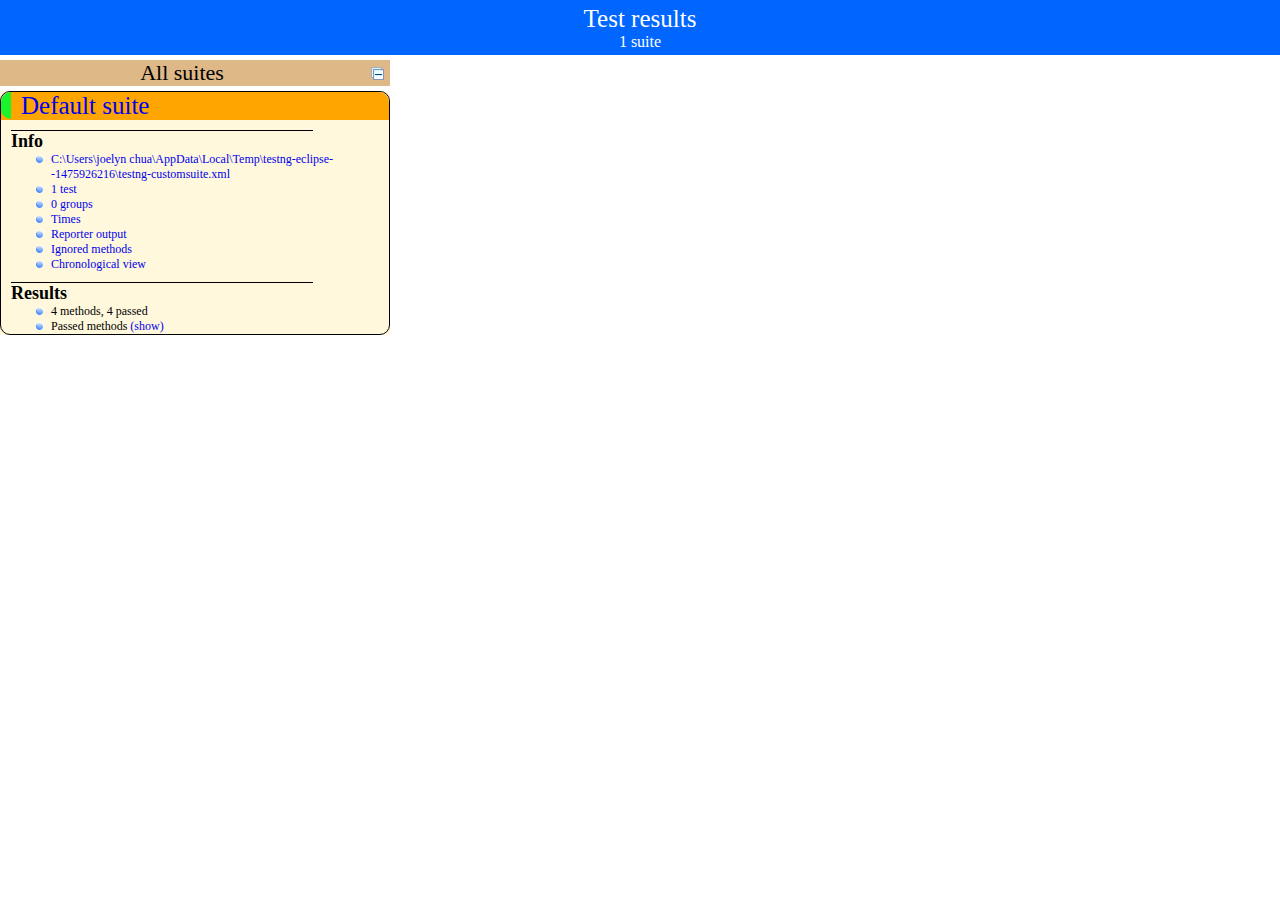
<file: DVOPSAssignment/test-output/index.html>
<!DOCTYPE html>

<html>
  <head>
  <meta charset='utf-8'>
  <title>TestNG reports</title>

    <link type="text/css" href="testng-reports.css" rel="stylesheet" />
    <script type="text/javascript" src="jquery-1.7.1.min.js"></script>
    <script type="text/javascript" src="testng-reports.js"></script>
    <script type="text/javascript" src="https://www.google.com/jsapi"></script>
    <script type='text/javascript'>
      google.load('visualization', '1', {packages:['table']});
      google.setOnLoadCallback(drawTable);
      var suiteTableInitFunctions = new Array();
      var suiteTableData = new Array();
    </script>
    <!--
      <script type="text/javascript" src="jquery-ui/js/jquery-ui-1.8.16.custom.min.js"></script>
     -->
  </head>

  <body>
    <div class="top-banner-root">
      <span class="top-banner-title-font">Test results</span>
      <br/>
      <span class="top-banner-font-1">1 suite</span>
    </div> <!-- top-banner-root -->
    <div class="navigator-root">
      <div class="navigator-suite-header">
        <span>All suites</span>
        <a href="#" title="Collapse/expand all the suites" class="collapse-all-link">
          <img src="collapseall.gif" class="collapse-all-icon">
          </img> <!-- collapse-all-icon -->
        </a> <!-- collapse-all-link -->
      </div> <!-- navigator-suite-header -->
      <div class="suite">
        <div class="rounded-window">
          <div class="suite-header light-rounded-window-top">
            <a href="#" panel-name="suite-Default_suite" class="navigator-link">
              <span class="suite-name border-passed">Default suite</span>
            </a> <!-- navigator-link -->
          </div> <!-- suite-header light-rounded-window-top -->
          <div class="navigator-suite-content">
            <div class="suite-section-title">
              <span>Info</span>
            </div> <!-- suite-section-title -->
            <div class="suite-section-content">
              <ul>
                <li>
                  <a href="#" panel-name="test-xml-Default_suite" class="navigator-link ">
                    <span>C:\Users\joelyn chua\AppData\Local\Temp\testng-eclipse--1475926216\testng-customsuite.xml</span>
                  </a> <!-- navigator-link  -->
                </li>
                <li>
                  <a href="#" panel-name="testlist-Default_suite" class="navigator-link ">
                    <span class="test-stats">1 test</span>
                  </a> <!-- navigator-link  -->
                </li>
                <li>
                  <a href="#" panel-name="group-Default_suite" class="navigator-link ">
                    <span>0 groups</span>
                  </a> <!-- navigator-link  -->
                </li>
                <li>
                  <a href="#" panel-name="times-Default_suite" class="navigator-link ">
                    <span>Times</span>
                  </a> <!-- navigator-link  -->
                </li>
                <li>
                  <a href="#" panel-name="reporter-Default_suite" class="navigator-link ">
                    <span>Reporter output</span>
                  </a> <!-- navigator-link  -->
                </li>
                <li>
                  <a href="#" panel-name="ignored-methods-Default_suite" class="navigator-link ">
                    <span>Ignored methods</span>
                  </a> <!-- navigator-link  -->
                </li>
                <li>
                  <a href="#" panel-name="chronological-Default_suite" class="navigator-link ">
                    <span>Chronological view</span>
                  </a> <!-- navigator-link  -->
                </li>
              </ul>
            </div> <!-- suite-section-content -->
            <div class="result-section">
              <div class="suite-section-title">
                <span>Results</span>
              </div> <!-- suite-section-title -->
              <div class="suite-section-content">
                <ul>
                  <li>
                    <span class="method-stats">4 methods,   4 passed</span>
                  </li>
                  <li>
                    <span class="method-list-title passed">Passed methods</span>
                    <span class="show-or-hide-methods passed">
                      <a href="#" panel-name="suite-Default_suite" class="hide-methods passed suite-Default_suite"> (hide)</a> <!-- hide-methods passed suite-Default_suite -->
                      <a href="#" panel-name="suite-Default_suite" class="show-methods passed suite-Default_suite"> (show)</a> <!-- show-methods passed suite-Default_suite -->
                    </span>
                    <div class="method-list-content passed suite-Default_suite">
                      <span>
                        <img src="passed.png" width="3%"/>
                        <a href="#" panel-name="suite-Default_suite" title="com.sddevops.DVOPSAssignment.NewTestListing" class="method navigator-link" hash-for-method="checkLogin">checkLogin</a> <!-- method navigator-link -->
                      </span>
                      <br/>
                      <span>
                        <img src="passed.png" width="3%"/>
                        <a href="#" panel-name="suite-Default_suite" title="com.sddevops.DVOPSAssignment.NewTestListing" class="method navigator-link" hash-for-method="createListing">createListing</a> <!-- method navigator-link -->
                      </span>
                      <br/>
                      <span>
                        <img src="passed.png" width="3%"/>
                        <a href="#" panel-name="suite-Default_suite" title="com.sddevops.DVOPSAssignment.NewTestListing" class="method navigator-link" hash-for-method="details">details</a> <!-- method navigator-link -->
                      </span>
                      <br/>
                      <span>
                        <img src="passed.png" width="3%"/>
                        <a href="#" panel-name="suite-Default_suite" title="com.sddevops.DVOPSAssignment.NewTestListing" class="method navigator-link" hash-for-method="updateDeleteListing">updateDeleteListing</a> <!-- method navigator-link -->
                      </span>
                      <br/>
                    </div> <!-- method-list-content passed suite-Default_suite -->
                  </li>
                </ul>
              </div> <!-- suite-section-content -->
            </div> <!-- result-section -->
          </div> <!-- navigator-suite-content -->
        </div> <!-- rounded-window -->
      </div> <!-- suite -->
    </div> <!-- navigator-root -->
    <div class="wrapper">
      <div class="main-panel-root">
        <div panel-name="suite-Default_suite" class="panel Default_suite">
          <div class="suite-Default_suite-class-passed">
            <div class="main-panel-header rounded-window-top">
              <img src="passed.png"/>
              <span class="class-name">com.sddevops.DVOPSAssignment.NewTestListing</span>
            </div> <!-- main-panel-header rounded-window-top -->
            <div class="main-panel-content rounded-window-bottom">
              <div class="method">
                <div class="method-content">
                  <a name="checkLogin">
                  </a> <!-- checkLogin -->
                  <span class="method-name">checkLogin</span>
                </div> <!-- method-content -->
              </div> <!-- method -->
              <div class="method">
                <div class="method-content">
                  <a name="createListing">
                  </a> <!-- createListing -->
                  <span class="method-name">createListing</span>
                </div> <!-- method-content -->
              </div> <!-- method -->
              <div class="method">
                <div class="method-content">
                  <a name="details">
                  </a> <!-- details -->
                  <span class="method-name">details</span>
                </div> <!-- method-content -->
              </div> <!-- method -->
              <div class="method">
                <div class="method-content">
                  <a name="updateDeleteListing">
                  </a> <!-- updateDeleteListing -->
                  <span class="method-name">updateDeleteListing</span>
                </div> <!-- method-content -->
              </div> <!-- method -->
            </div> <!-- main-panel-content rounded-window-bottom -->
          </div> <!-- suite-Default_suite-class-passed -->
        </div> <!-- panel Default_suite -->
        <div panel-name="test-xml-Default_suite" class="panel">
          <div class="main-panel-header rounded-window-top">
            <span class="header-content">C:\Users\joelyn chua\AppData\Local\Temp\testng-eclipse--1475926216\testng-customsuite.xml</span>
          </div> <!-- main-panel-header rounded-window-top -->
          <div class="main-panel-content rounded-window-bottom">
            <pre>
&lt;?xml version=&quot;1.0&quot; encoding=&quot;UTF-8&quot;?&gt;
&lt;!DOCTYPE suite SYSTEM &quot;https://testng.org/testng-1.0.dtd&quot;&gt;
&lt;suite name=&quot;Default suite&quot; guice-stage=&quot;DEVELOPMENT&quot;&gt;
  &lt;test thread-count=&quot;5&quot; name=&quot;Default test&quot; verbose=&quot;2&quot;&gt;
    &lt;classes&gt;
      &lt;class name=&quot;com.sddevops.DVOPSAssignment.NewTestListing&quot;/&gt;
    &lt;/classes&gt;
  &lt;/test&gt; &lt;!-- Default test --&gt;
&lt;/suite&gt; &lt;!-- Default suite --&gt;
            </pre>
          </div> <!-- main-panel-content rounded-window-bottom -->
        </div> <!-- panel -->
        <div panel-name="testlist-Default_suite" class="panel">
          <div class="main-panel-header rounded-window-top">
            <span class="header-content">Tests for Default suite</span>
          </div> <!-- main-panel-header rounded-window-top -->
          <div class="main-panel-content rounded-window-bottom">
            <ul>
              <li>
                <span class="test-name">Default test (1 class)</span>
              </li>
            </ul>
          </div> <!-- main-panel-content rounded-window-bottom -->
        </div> <!-- panel -->
        <div panel-name="group-Default_suite" class="panel">
          <div class="main-panel-header rounded-window-top">
            <span class="header-content">Groups for Default suite</span>
          </div> <!-- main-panel-header rounded-window-top -->
          <div class="main-panel-content rounded-window-bottom">
          </div> <!-- main-panel-content rounded-window-bottom -->
        </div> <!-- panel -->
        <div panel-name="times-Default_suite" class="panel">
          <div class="main-panel-header rounded-window-top">
            <span class="header-content">Times for Default suite</span>
          </div> <!-- main-panel-header rounded-window-top -->
          <div class="main-panel-content rounded-window-bottom">
            <div class="times-div">
              <script type="text/javascript">
suiteTableInitFunctions.push('tableData_Default_suite');
function tableData_Default_suite() {
var data = new google.visualization.DataTable();
data.addColumn('number', 'Number');
data.addColumn('string', 'Method');
data.addColumn('string', 'Class');
data.addColumn('number', 'Time (ms)');
data.addRows(4);
data.setCell(0, 0, 0)
data.setCell(0, 1, 'checkLogin')
data.setCell(0, 2, 'com.sddevops.DVOPSAssignment.NewTestListing')
data.setCell(0, 3, 3084);
data.setCell(1, 0, 1)
data.setCell(1, 1, 'details')
data.setCell(1, 2, 'com.sddevops.DVOPSAssignment.NewTestListing')
data.setCell(1, 3, 2261);
data.setCell(2, 0, 2)
data.setCell(2, 1, 'updateDeleteListing')
data.setCell(2, 2, 'com.sddevops.DVOPSAssignment.NewTestListing')
data.setCell(2, 3, 1137);
data.setCell(3, 0, 3)
data.setCell(3, 1, 'createListing')
data.setCell(3, 2, 'com.sddevops.DVOPSAssignment.NewTestListing')
data.setCell(3, 3, 781);
window.suiteTableData['Default_suite']= { tableData: data, tableDiv: 'times-div-Default_suite'}
return data;
}
              </script>
              <span class="suite-total-time">Total running time: 7 seconds</span>
              <div id="times-div-Default_suite">
              </div> <!-- times-div-Default_suite -->
            </div> <!-- times-div -->
          </div> <!-- main-panel-content rounded-window-bottom -->
        </div> <!-- panel -->
        <div panel-name="reporter-Default_suite" class="panel">
          <div class="main-panel-header rounded-window-top">
            <span class="header-content">Reporter output for Default suite</span>
          </div> <!-- main-panel-header rounded-window-top -->
          <div class="main-panel-content rounded-window-bottom">
          </div> <!-- main-panel-content rounded-window-bottom -->
        </div> <!-- panel -->
        <div panel-name="ignored-methods-Default_suite" class="panel">
          <div class="main-panel-header rounded-window-top">
            <span class="header-content">0 ignored methods</span>
          </div> <!-- main-panel-header rounded-window-top -->
          <div class="main-panel-content rounded-window-bottom">
          </div> <!-- main-panel-content rounded-window-bottom -->
        </div> <!-- panel -->
        <div panel-name="chronological-Default_suite" class="panel">
          <div class="main-panel-header rounded-window-top">
            <span class="header-content">Methods in chronological order</span>
          </div> <!-- main-panel-header rounded-window-top -->
          <div class="main-panel-content rounded-window-bottom">
            <div class="chronological-class">
              <div class="chronological-class-name">com.sddevops.DVOPSAssignment.NewTestListing</div> <!-- chronological-class-name -->
              <div class="configuration-test before">
                <span class="method-name">beforeTest</span>
                <span class="method-start">0 ms</span>
              </div> <!-- configuration-test before -->
              <div class="test-method">
                <span class="method-name">checkLogin</span>
                <span class="method-start">1735 ms</span>
              </div> <!-- test-method -->
              <div class="test-method">
                <span class="method-name">createListing</span>
                <span class="method-start">4823 ms</span>
              </div> <!-- test-method -->
              <div class="test-method">
                <span class="method-name">details</span>
                <span class="method-start">5606 ms</span>
              </div> <!-- test-method -->
              <div class="test-method">
                <span class="method-name">updateDeleteListing</span>
                <span class="method-start">7868 ms</span>
              </div> <!-- test-method -->
              <div class="configuration-test after">
                <span class="method-name">afterTest</span>
                <span class="method-start">9009 ms</span>
              </div> <!-- configuration-test after -->
          </div> <!-- main-panel-content rounded-window-bottom -->
        </div> <!-- panel -->
      </div> <!-- main-panel-root -->
    </div> <!-- wrapper -->
  </body>
</html>
</file>
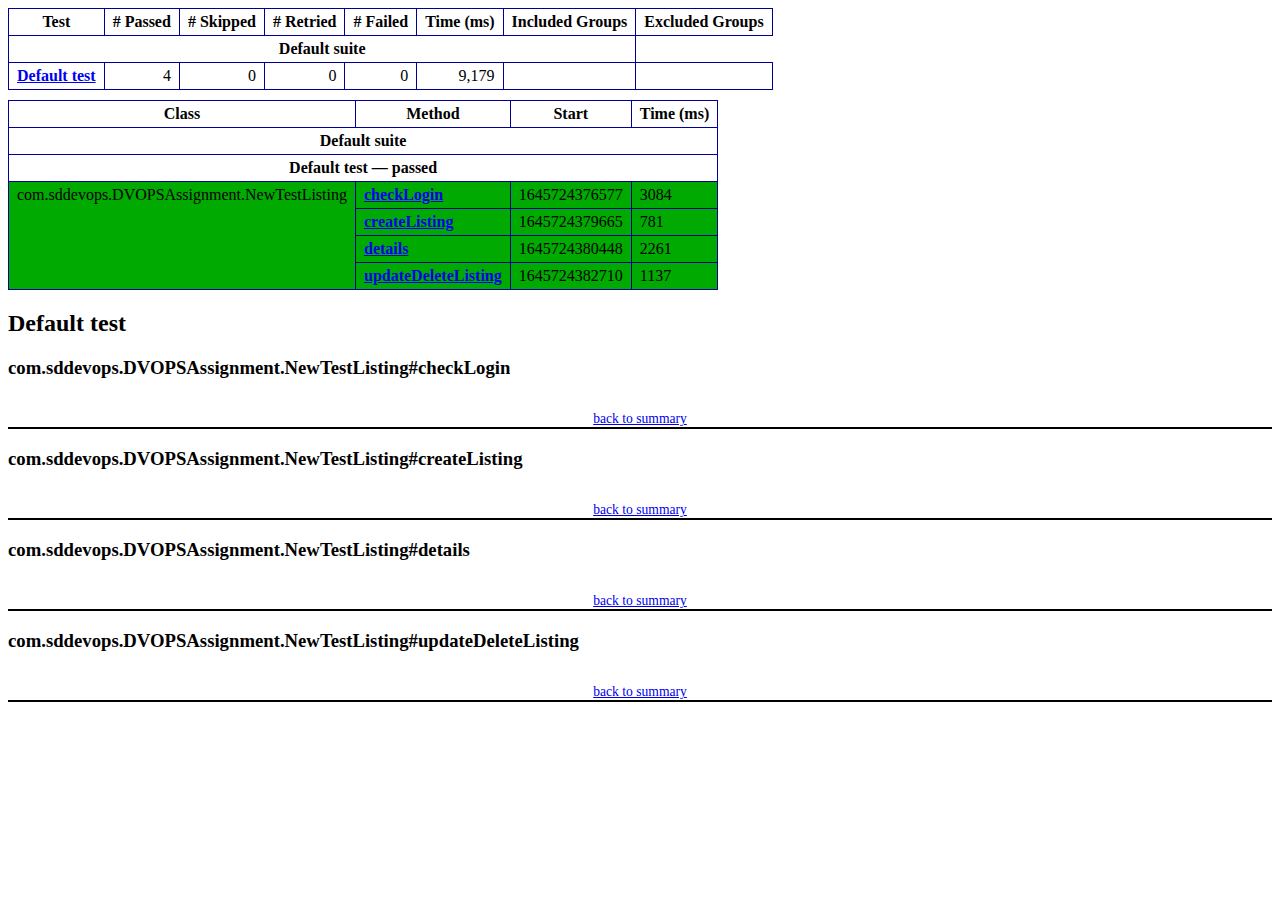
<file: DVOPSAssignment/test-output/emailable-report.html>
<!DOCTYPE html PUBLIC "-//W3C//DTD XHTML 1.1//EN" "http://www.w3.org/TR/xhtml11/DTD/xhtml11.dtd">
<html xmlns="http://www.w3.org/1999/xhtml">
<head>
<meta http-equiv="content-type" content="text/html; charset=UTF-8"/>
<title>TestNG Report</title>
<style type="text/css">table {margin-bottom:10px;border-collapse:collapse;empty-cells:show}th,td {border:1px solid #009;padding:.25em .5em}th {vertical-align:bottom}td {vertical-align:top}table a {font-weight:bold}.stripe td {background-color: #E6EBF9}.num {text-align:right}.passedodd td {background-color: #3F3}.passedeven td {background-color: #0A0}.skippedodd td {background-color: #DDD}.skippedeven td {background-color: #CCC}.failedodd td,.attn {background-color: #F33}.failedeven td,.stripe .attn {background-color: #D00}.stacktrace {white-space:pre;font-family:monospace}.totop {font-size:85%;text-align:center;border-bottom:2px solid #000}.invisible {display:none}</style>
</head>
<body>
<table>
<tr><th>Test</th><th># Passed</th><th># Skipped</th><th># Retried</th><th># Failed</th><th>Time (ms)</th><th>Included Groups</th><th>Excluded Groups</th></tr>
<tr><th colspan="7">Default suite</th></tr>
<tr><td><a href="#t0">Default test</a></td><td class="num">4</td><td class="num">0</td><td class="num">0</td><td class="num">0</td><td class="num">9,179</td><td></td><td></td></tr>
</table>
<table id='summary'><thead><tr><th>Class</th><th>Method</th><th>Start</th><th>Time (ms)</th></tr></thead><tbody><tr><th colspan="4">Default suite</th></tr></tbody><tbody id="t0"><tr><th colspan="4">Default test &#8212; passed</th></tr><tr class="passedeven"><td rowspan="4">com.sddevops.DVOPSAssignment.NewTestListing</td><td><a href="#m0">checkLogin</a></td><td rowspan="1">1645724376577</td><td rowspan="1">3084</td></tr><tr class="passedeven"><td><a href="#m1">createListing</a></td><td rowspan="1">1645724379665</td><td rowspan="1">781</td></tr><tr class="passedeven"><td><a href="#m2">details</a></td><td rowspan="1">1645724380448</td><td rowspan="1">2261</td></tr><tr class="passedeven"><td><a href="#m3">updateDeleteListing</a></td><td rowspan="1">1645724382710</td><td rowspan="1">1137</td></tr></tbody>
</table>
<h2>Default test</h2><h3 id="m0">com.sddevops.DVOPSAssignment.NewTestListing#checkLogin</h3><table class="result"><tr><th class="invisible"/></tr></table><p class="totop"><a href="#summary">back to summary</a></p>
<h3 id="m1">com.sddevops.DVOPSAssignment.NewTestListing#createListing</h3><table class="result"><tr><th class="invisible"/></tr></table><p class="totop"><a href="#summary">back to summary</a></p>
<h3 id="m2">com.sddevops.DVOPSAssignment.NewTestListing#details</h3><table class="result"><tr><th class="invisible"/></tr></table><p class="totop"><a href="#summary">back to summary</a></p>
<h3 id="m3">com.sddevops.DVOPSAssignment.NewTestListing#updateDeleteListing</h3><table class="result"><tr><th class="invisible"/></tr></table><p class="totop"><a href="#summary">back to summary</a></p>
</body>
</html>
</file>
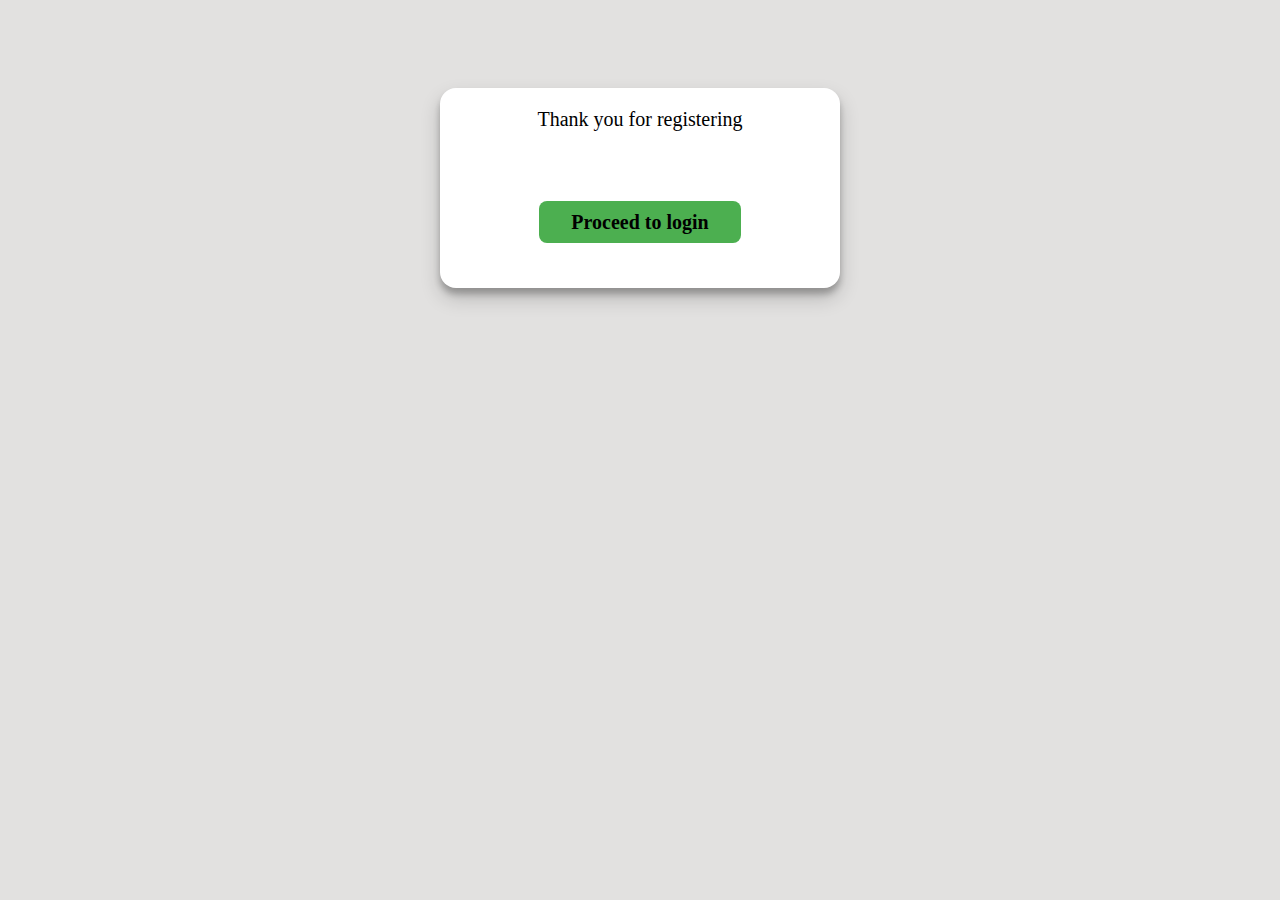
<file: DVOPSAssignment/src/main/webapp/register_success.html>
<!DOCTYPE html>
<html>
<head>
<meta charset="ISO-8859-1">	
<title>Insert title here</title>

<link rel="stylesheet" href="css/register_success.css"/>
</head>
<body>

<div class="card card-3">
   
    <p style="margin-top: 5%;">  Thank you for registering </p>

    
    <div class="btn_container" > 
    
     <a href= "login.jsp" class="button"> Proceed to login </a>
    </div>
</div>
</body>
</html>
</file>
<file: DVOPSAssignment/test-output/testng-reports.css>
body {
    margin: 0 0 5px 5px;
}

ul {
    margin: 0;
}

li {
    list-style-type: none;
}

a {
    text-decoration: none;
}

a:hover {
    text-decoration: underline;
}

.navigator-selected {
    background: #ffa500;
}

.wrapper {
    position: absolute;
    top: 60px;
    bottom: 0;
    left: 400px;
    right: 0;
    overflow: auto;
}

.navigator-root {
    position: absolute;
    top: 60px;
    bottom: 0;
    left: 0;
    width: 400px;
    overflow-y: auto;
}

.suite {
    margin: 0 10px 10px 0;
    background-color: #fff8dc;
}

.suite-name {
    padding-left: 10px;
    font-size: 25px;
    font-family: Times, sans-serif;
}

.main-panel-header {
    padding: 5px;
    background-color: #9FB4D9; /*afeeee*/;
    font-family: monospace;
    font-size: 18px;
}

.main-panel-content {
    padding: 5px;
    margin-bottom: 10px;
    background-color: #DEE8FC; /*d0ffff*/;
}

.rounded-window {
    border-radius: 10px;
    border-style: solid;
    border-width: 1px;
}

.rounded-window-top {
    border-top-right-radius: 10px 10px;
    border-top-left-radius: 10px 10px;
    border-style: solid;
    border-width: 1px;
    overflow: auto;
}

.light-rounded-window-top {
    border-top-right-radius: 10px 10px;
    border-top-left-radius: 10px 10px;
}

.rounded-window-bottom {
    border-style: solid;
    border-width: 0 1px 1px 1px;
    border-bottom-right-radius: 10px 10px;
    border-bottom-left-radius: 10px 10px;
    overflow: auto;
}

.method-name {
    font-size: 12px;
    font-family: monospace;
}

.method-content {
    border-style: solid;
    border-width: 0 0 1px 0;
    margin-bottom: 10px;
    padding-bottom: 5px;
    width: 80%;
}

.parameters {
    font-size: 14px;
    font-family: monospace;
}

.stack-trace {
    white-space: pre;
    font-family: monospace;
    font-size: 12px;
    font-weight: bold;
    margin-top: 0;
    margin-left: 20px;
}

.testng-xml {
    font-family: monospace;
}

.method-list-content {
    margin-left: 10px;
}

.navigator-suite-content {
    margin-left: 10px;
    font: 12px 'Lucida Grande';
}

.suite-section-title {
    margin-top: 10px;
    width: 80%;
    border-style: solid;
    border-width: 1px 0 0 0;
    font-family: Times, sans-serif;
    font-size: 18px;
    font-weight: bold;
}

.suite-section-content {
    list-style-image: url(bullet_point.png);
}

.top-banner-root {
    position: absolute;
    top: 0;
    height: 45px;
    left: 0;
    right: 0;
    padding: 5px;
    margin: 0 0 5px 0;
    background-color: #0066ff;
    font-family: Times, sans-serif;
    color: #fff;
    text-align: center;
}

.top-banner-title-font {
    font-size: 25px;
}

.test-name {
    font-family: 'Lucida Grande', sans-serif;
    font-size: 16px;
}

.suite-icon {
    padding: 5px;
    float: right;
    height: 20px;
}

.test-group {
    font: 20px 'Lucida Grande';
    margin: 5px 5px 10px 5px;
    border-width: 0 0 1px 0;
    border-style: solid;
    padding: 5px;
}

.test-group-name {
    font-weight: bold;
}

.method-in-group {
    font-size: 16px;
    margin-left: 80px;
}

table.google-visualization-table-table {
    width: 100%;
}

.reporter-method-name {
    font-size: 14px;
    font-family: monospace;
}

.reporter-method-output-div {
    padding: 5px;
    margin: 0 0 5px 20px;
    font-size: 12px;
    font-family: monospace;
    border-width: 0 0 0 1px;
    border-style: solid;
}

.ignored-class-div {
    font-size: 14px;
    font-family: monospace;
}

.ignored-methods-div {
    padding: 5px;
    margin: 0 0 5px 20px;
    font-size: 12px;
    font-family: monospace;
    border-width: 0 0 0 1px;
    border-style: solid;
}

.border-failed {
    border-top-left-radius: 10px 10px;
    border-bottom-left-radius: 10px 10px;
    border-style: solid;
    border-width: 0 0 0 10px;
    border-color: #f00;
}

.border-skipped {
    border-top-left-radius: 10px 10px;
    border-bottom-left-radius: 10px 10px;
    border-style: solid;
    border-width: 0 0 0 10px;
    border-color: #edc600;
}

.border-passed {
    border-top-left-radius: 10px 10px;
    border-bottom-left-radius: 10px 10px;
    border-style: solid;
    border-width: 0 0 0 10px;
    border-color: #19f52d;
}

.times-div {
    text-align: center;
    padding: 5px;
}

.suite-total-time {
    font: 16px 'Lucida Grande';
}

.configuration-suite {
    margin-left: 20px;
}

.configuration-test {
    margin-left: 40px;
}

.configuration-class {
    margin-left: 60px;
}

.configuration-method {
    margin-left: 80px;
}

.test-method {
    margin-left: 100px;
}

.chronological-class {
    background-color: skyblue;
    border-style: solid;
    border-width: 0 0 1px 1px;
}

.method-start {
    float: right;
}

.chronological-class-name {
    padding: 0 0 0 5px;
    color: #008;
}

.after, .before, .test-method {
    font-family: monospace;
    font-size: 14px;
}

.navigator-suite-header {
    font-size: 22px;
    margin: 0 10px 5px 0;
    background-color: #deb887;
    text-align: center;
}

.collapse-all-icon {
    padding: 5px;
    float: right;
}
</file>
<file: DVOPSAssignment/src/main/webapp/css/register_success.css>
@charset "ISO-8859-1";


body {
    background: #e2e1e0;
    text-align: center;

  }



  .container {
      text-align: center;
      margin-top: 5rem;
  }
  
  .card {

	
    background: #fff;
    border-radius: 16px;
    display: inline-block;
    height: 200px;
    margin: 5rem;
    position: relative;
    width: 400px;
    font-size: 20px;
  }



  .card-3 {
    box-shadow: 0 10px 20px rgba(0,0,0,0.19), 0 6px 6px rgba(0,0,0,0.23);
  
  }


  .button  {
  
    background-color: #4CAF50;
    margin-top: 4rem;
    color:black;
    text-decoration: none;
    padding:10px 32px;
    font-weight:bold;
    border-radius: 8px;
    
  }
  
  .btn_container {
  
   margin-top: 20%;
  
  }
</file>
